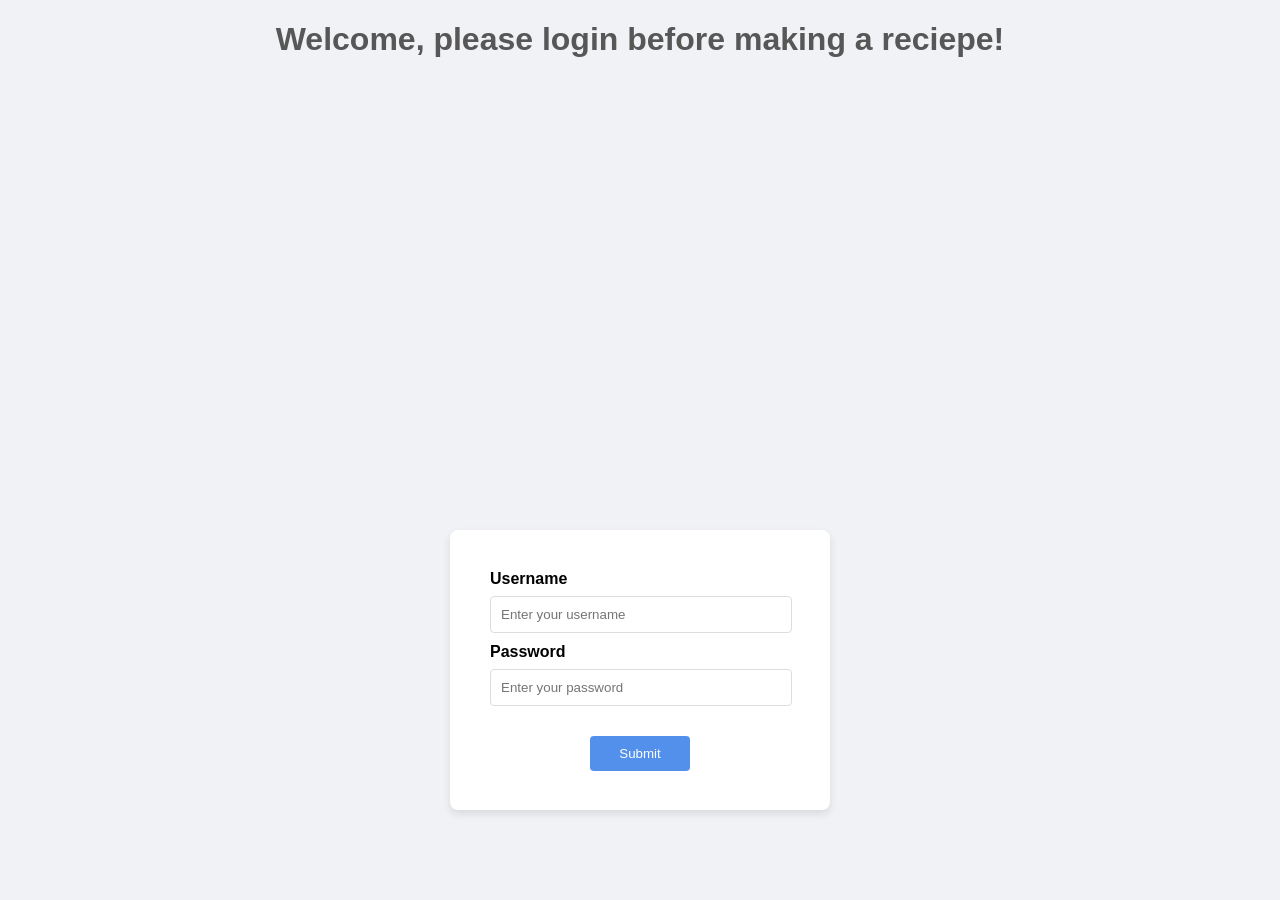
<file: index.html>
<!DOCTYPE html>
<html lang="en">
<head>
    <meta charset="UTF-8">
    <meta name="viewport" content="width=device-width, initial-scale=1.0">
    <title>Login Page</title>
    <link rel="stylesheet" href="login.css">
</head>
<body>
    <h1>Welcome, please login before making a reciepe!</h1>
    <div class="login-details">
        <form id="loginForm">
            <label>Username</label>
            <input type="text" id="username" placeholder="Enter your username" required>

            <label>Password</label>
            <input type="password" id="password" placeholder="Enter your password" required>

            <button>Submit</button>
        </form>
    </div>

    <script src="login.js"></script>
</body>
</html>
</file>
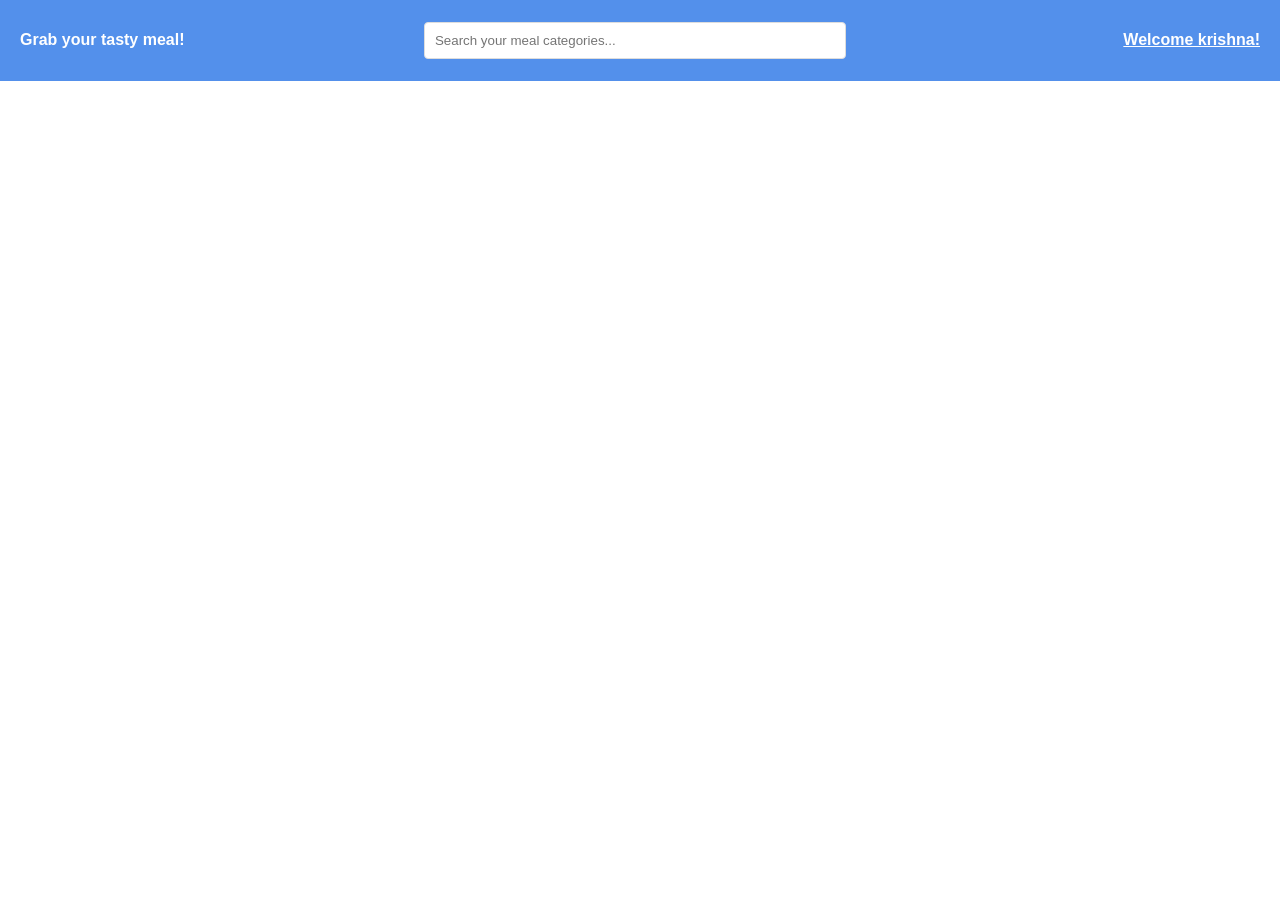
<file: home-page.html>
<!DOCTYPE html>
<html lang="en">
<head>
    <meta charset="UTF-8">
    <meta name="viewport" content="width=device-width, initial-scale=1.0">
    <title>Home Page </title>
    <link rel="stylesheet" href="home-page.css">
</head>
<body>
    <header>
        
        <h4>Grab your tasty meal!</h1>
        <div class="search-container">
            <input type="text" id="searchInput" placeholder="Search your meal categories...">
        </div>
        <a href="index.html"><b><div id="userInfo"></div></b></a>
    </header>
    
    <div id="categories" class="flex"></div>
    <script src="home-page.js"></script>
</body>
</html>
</file>
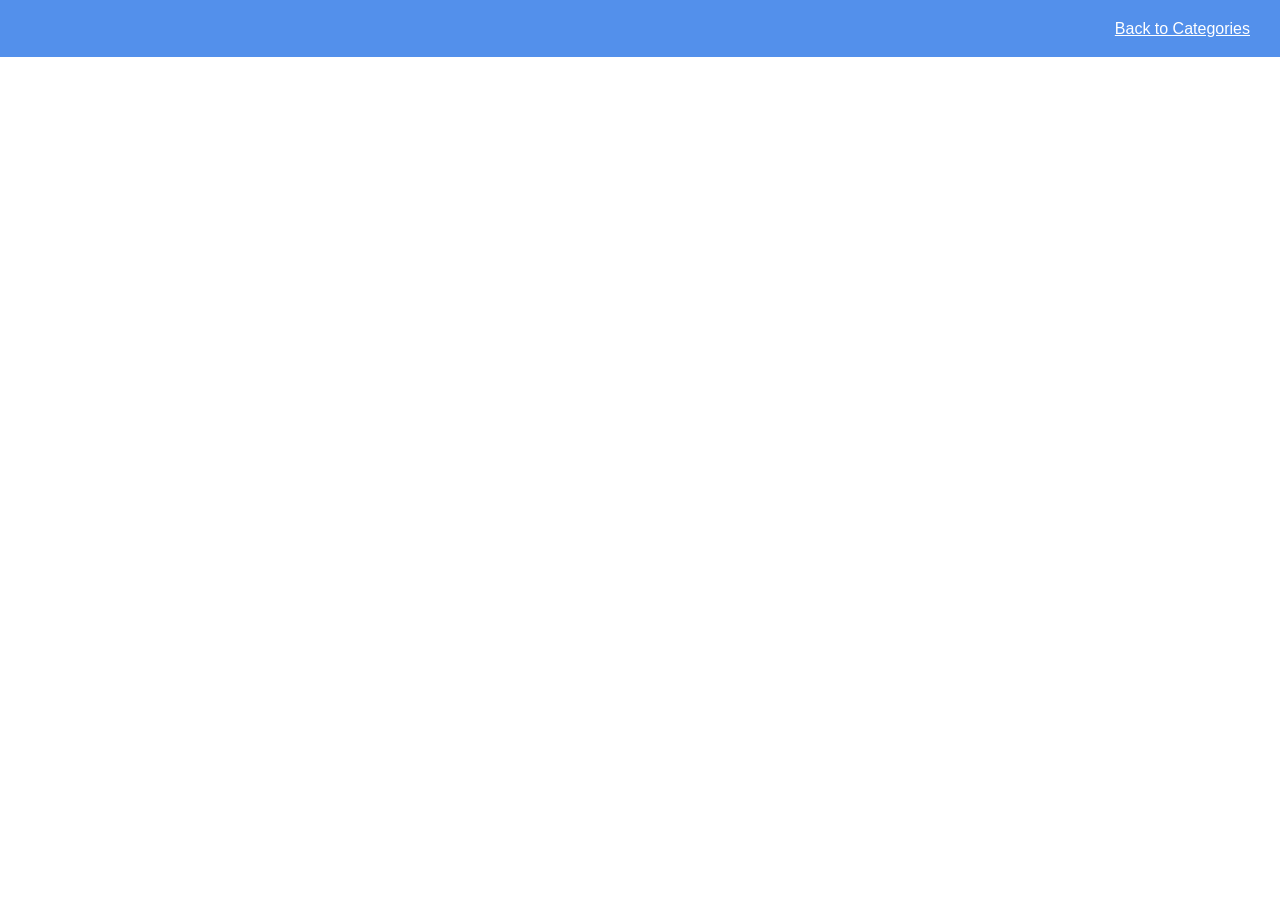
<file: meals.html>
<!DOCTYPE html>
<html lang="en">
<head>
    <meta charset="UTF-8">
    <meta name="viewport" content="width=device-width, initial-scale=1.0">
    <title>Meals</title>
    <link rel="stylesheet" href="meals.css">

</head>
<body>
    <header>
        <h3 id="categoryTitle"></h3>
        <a href="home-page.html" class="back-button"><u>Back to Categories</u></a>
    </header>
    <div id="meals" class="flex"></div>
    <div id="mealPopup" class="popup">
        <div class="popup-content">
            <span class="close">x</span>
            <h2 id="mealName"></h2>
            <div id="mealDetails"></div>
        </div>
    </div>
    <script src="meals.js"></script>
</body>
</html>
</file>
<file: login.css>
body {
    display: flex;
    flex-direction: column;
    justify-content: space-between;
    align-items: center;
    min-height: 90vh;
    margin: 0;
    background-color: #f0f2f5;
    font-family: Arial, sans-serif;
}

h1{
    color: #575757;
}
.login-details {
    background-color: white;
    padding: 40px;
    border-radius: 8px;
    box-shadow: 0 4px 8px rgba(0, 0, 0, 0.1);
    width: 300px;
    height: 200px;
}

label {
    display: block;
    margin-bottom: 8px;
    font-weight: bold;
}

input{
    width: 280px;
    padding: 10px;
    margin-bottom: 10px;
    border: 1px solid #ddd;
    border-radius: 4px;
}

button {
    width: 100px;
    padding: 10px;
    margin-top: 20px;
    margin-left: 100px;
    background-color: #5390eb;
    color: white;
    border: none;
    border-radius: 4px;
}

@media screen and (max-width: 700px) {
    h1
    {
        font-size: small;
    }

    .login-details
    {
        width: 200px;
        height: 200px;
    }

    input{
        width: 170px;
        padding: 10px;
        margin-bottom: 10px;
        border: 1px solid #ddd;
        border-radius: 4px;
    }

    button{
        margin-left: 40px;
    }    

}
</file>
<file: home-page.css>
body {
    font-family: Arial, sans-serif;
    margin: 0;
    padding: 0;
    background-color: #ffffff;
    
}
a{
    
    color: #fff;
}

h4 {
    color: #ffffff;
}

header {
    background-color: #5390eb;
    color: white;
    padding: 10px 20px;
    display: flex;
    justify-content: space-between;
    align-items: center;
}

.flex {
    display: flex;
    flex-wrap: wrap;
    justify-content: center;
    gap: 20px;
    padding: 20px;
}

.flex-item {
    background-color: #fff;
    border-radius: 5px;
    width: 200px;
    height: 200px;
    padding: 10px;
    text-align: center;
    box-shadow: 0 0 3px #5390eb;
    border: 0.1px solid #fff;
}

.flex-item img {
    max-width: 100%;
    border-radius: 5px;
}
 
.search-container {
    width: 500px;
}

#searchInput {
    width: 400px;
    padding: 10px;
    border: 1px solid #ddd;
    border-radius: 4px;
    margin-left: 20px;
}


@media (max-width: 900px) {
    header {
        display: flex;
        flex-direction: column;
        align-items: flex-start;
        align-items: center;
    }
    .search-container {
        margin: 5px;
        margin-bottom: 20px;
        width: 100px;
        margin-right: 110px;
    }

    #searchInput
    {
        width: 150px;
        
    }
    .userInfo{
        font-size: small;
    }
}
</file>
<file: meals.css>
body {
    font-family: Arial, sans-serif;
    margin: 0;
    padding: 0;
    background-color: #ffffff;
}

h5 {
    color: #000000;
    margin-top: 8px;
}

header {
    background-color: #5390eb;
    padding: 10px 20px;
    color: #fff;
    display: flex;
    justify-content: space-between;
    align-items: center;
}

.flex {
    display: flex;
    flex-wrap: wrap;
    justify-content: center;
    gap: 20px;
    padding: 20px;
}

.flex-item {
    background-color: #fff;
    border-radius: 5px;
    width: 200px;
    height: 200px;
    padding: 10px;
    text-align: center;
    box-shadow: 0 0 3px #5390eb;
    border: 0.1px solid #fff;
    color: #888;
}

.flex-item img {
    width: 200px;
    height: 150px;
    border-radius: 5px;
}

.back-button {
    color: white;
    text-decoration: none;
    padding: 5px 10px;
    border-radius: 4px;
}

.popup {
    display:none;
    position: fixed;
    z-index: 1;
    top: 0;
    width: 100%;
    height: 100%;
    overflow: auto;
    background-color: rgba(78, 78, 78, 0.4);
}

.popup-content {
    background-color: #ffffff;
    margin: 150px auto;
    padding: 20px;
    border: 1px solid #888;
    width: 600px;
    border-radius: 5px;
}

img
{
    width: 200px;
    height: 200px;
}


.close {
    color: #aaa;
    float: right;
    font-size: 28px;
    font-weight: bold;
    cursor: pointer;
}


@media (max-width: 700px) {
    header {
        display: flex;
        flex-direction: column;
        align-items: flex-start;
        align-items: center;
    }
    img
    {
        width: 100px;
        height: 100px;
    }
}
</file>
